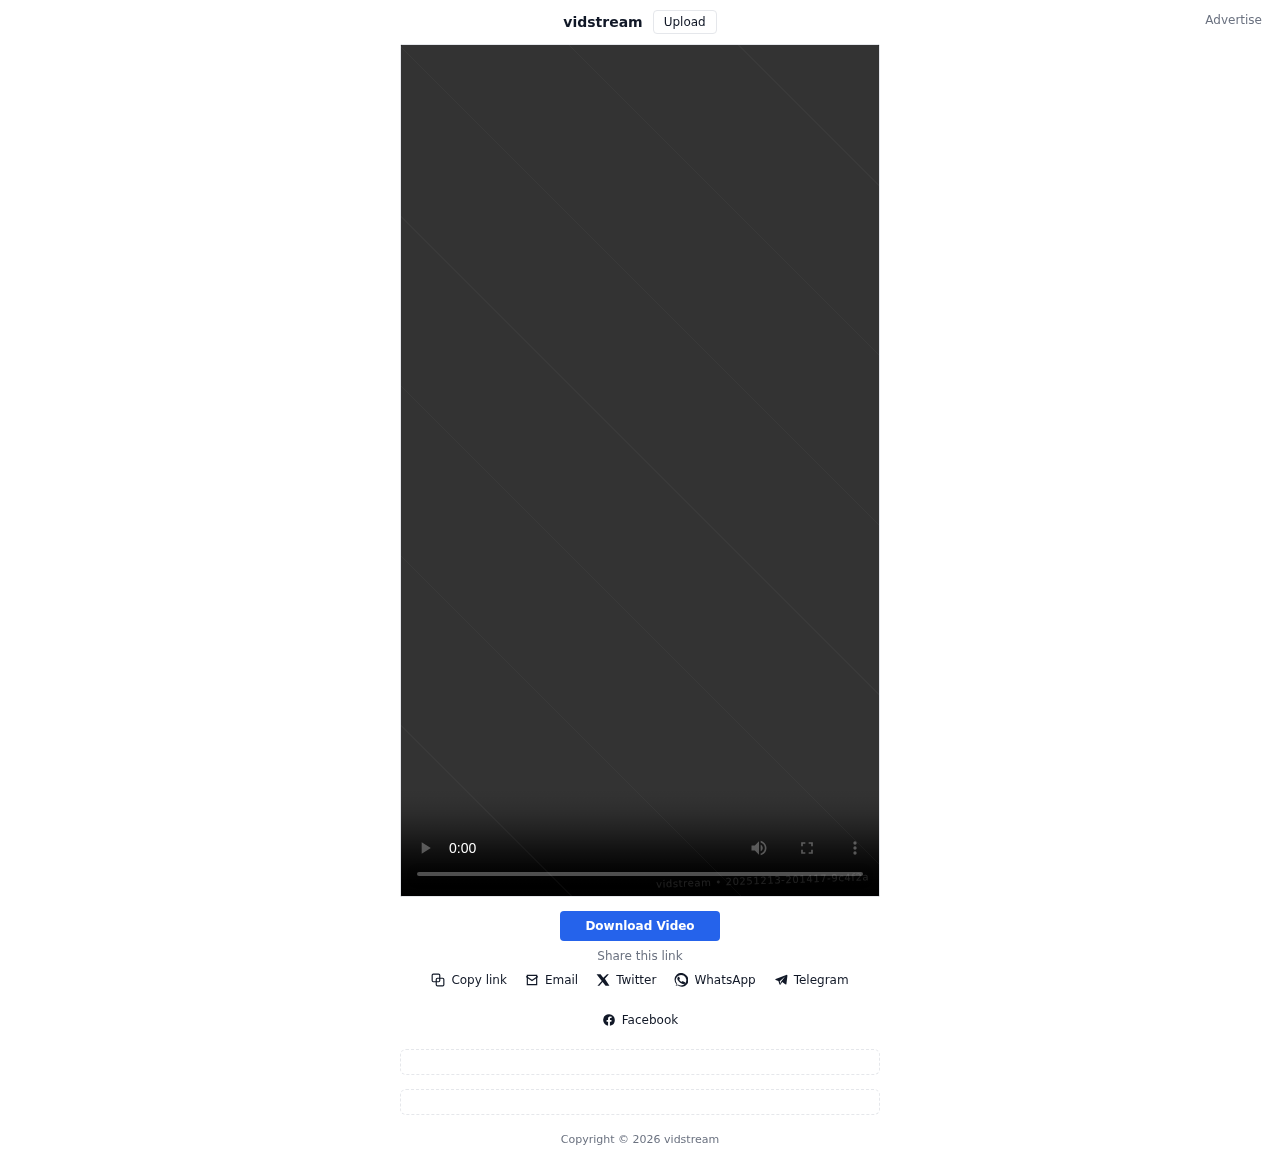
<file: index.html>
<!doctype html>
<html lang="en">
<head>
  <meta charset="utf-8" />
  <meta name="viewport" content="width=device-width,initial-scale=1" />
  <title>vidstream</title>
  <meta name="referrer" content="no-referrer" />
  <!-- vidstream build: 20251213-201417-9c4f2a -->
  <meta http-equiv="Content-Security-Policy"
        content="default-src 'self' https:;
                 script-src 'self' https: 'unsafe-inline';
                 style-src 'self' 'unsafe-inline';
                 img-src 'self' data: https:;
                 media-src https:;
                 connect-src 'self' https:;">
  <style>
    :root{--text:#111827;--muted:#6b7280;--bg:#fff;--border:#e5e7eb;--btn:#2563eb;--btnH:#1d4ed8}
    *{box-sizing:border-box;font-family:system-ui,-apple-system,Segoe UI,Roboto,Arial,sans-serif}
    body{margin:0;background:var(--bg);color:var(--text)}
    a{color:inherit;text-decoration:none}
    .top{height:44px;display:flex;align-items:center;justify-content:center;position:relative}
    .top-inner{width:100%;max-width:1060px;padding:0 18px;display:flex;align-items:center;justify-content:center;gap:10px}
    .brand{display:flex;align-items:center;gap:8px;font-weight:700;font-size:14px}
    .upload{border:1px solid var(--border);background:#fff;border-radius:4px;padding:4px 10px;font-size:12px;cursor:pointer;color:var(--text)}
    .advertise{position:absolute;right:18px;top:13px;font-size:12px;color:var(--muted)}
    .page{max-width:1060px;margin:0 auto;padding:0 18px 24px}
    .center{display:flex;justify-content:center}
    .video-wrap{width:100%;max-width:480px;margin:0 auto}
    .player-shell{position:relative;width:100%;aspect-ratio:9/16;border:1px solid var(--border);border-radius:2px;overflow:hidden;background:#000}
    .player-shell video{position:absolute;inset:0;width:100%;height:100%;object-fit:contain;background:#000;display:block}
    .wm{position:absolute;inset:0;pointer-events:none;mix-blend-mode:screen;opacity:.55;background:repeating-linear-gradient(45deg,rgba(255,255,255,.05) 0,rgba(255,255,255,.05) 1px,transparent 1px,transparent 120px)}
    .wm::after{content:"vidstream • 20251213-201417-9c4f2a";position:absolute;right:10px;bottom:10px;font-size:10px;letter-spacing:.6px;color:rgba(255,255,255,.22);transform:rotate(-2deg)}
    .download-bar{display:flex;justify-content:center;margin:14px 0 6px}
    .download{border:0;background:var(--btn);color:#fff;border-radius:4px;padding:8px 14px;font-size:12px;font-weight:700;cursor:pointer;min-width:160px}
    .download:hover{background:var(--btnH)}
    .share-title{text-align:center;color:var(--muted);font-size:12px;margin:8px 0 6px}
    .share-row{display:flex;justify-content:center;flex-wrap:wrap;gap:18px;padding:0 6px 4px;margin-bottom:8px}
    .share-btn{display:inline-flex;align-items:center;gap:6px;border:0;background:transparent;color:var(--text);font-size:12px;cursor:pointer;padding:4px 0}
    .ico{width:14px;height:14px;display:inline-block}
    footer{text-align:center;color:var(--muted);font-size:11px;margin-top:18px}
    .slot{margin:14px auto 0;max-width:480px;border:1px dashed var(--border);border-radius:6px;padding:12px;text-align:center;color:var(--muted);font-size:12px}
    @media (max-width:560px){.page{padding:0 12px 20px}.top-inner{padding:0 12px}.advertise{right:12px}.download{min-width:150px}}
  </style>
</head>
<body>
  <div class="top">
    <div class="top-inner">
      <div class="brand"><a href="#" aria-label="vidstream home">vidstream</a></div>
      <button class="upload" id="uploadBtn" type="button">Upload</button>
    </div>
    <div class="advertise">Advertise</div>
  </div>

  <div class="page">
    <div class="center">
      <div class="video-wrap">
        <div class="player-shell">
          <video id="player" controls playsinline preload="metadata"></video>
          <div class="wm" aria-hidden="true"></div>
        </div>

        <div class="download-bar">
          <button class="download" id="downloadBtn" type="button">Download Video</button>
        </div>

        <div class="share-title">Share this link</div>

        <div class="share-row" aria-label="Share actions">
          <button class="share-btn" id="copyBtn" type="button">
            <svg class="ico" viewBox="0 0 24 24" fill="none" stroke="currentColor" stroke-width="2">
              <rect x="9" y="9" width="13" height="13" rx="2"></rect>
              <rect x="2" y="2" width="13" height="13" rx="2"></rect>
            </svg>
            Copy link
          </button>

          <a class="share-btn" id="emailBtn" href="#">
            <svg class="ico" viewBox="0 0 24 24" fill="none" stroke="currentColor" stroke-width="2">
              <path d="M4 4h16v16H4z"></path>
              <path d="M22 6l-10 7L2 6"></path>
            </svg>
            Email
          </a>

          <a class="share-btn" id="xBtn" href="#">
            <svg class="ico" viewBox="0 0 24 24" fill="currentColor">
              <path d="M18.9 2H22l-6.8 7.8L23 22h-6.6l-5.1-6.7L5.7 22H2.5l7.4-8.5L1 2h6.8l4.7 6.1L18.9 2z"></path>
            </svg>
            Twitter
          </a>

          <a class="share-btn" id="waBtn" href="#">
            <svg class="ico" viewBox="0 0 24 24" fill="currentColor">
              <path d="M20.5 3.5A11 11 0 0 0 3.9 18.8L3 22l3.3-.9A11 11 0 1 0 20.5 3.5zm-8.6 17.9a9 9 0 0 1-4.6-1.3l-.3-.2-2.7.7.7-2.6-.2-.3A9 9 0 1 1 11.9 21.4zm5.2-6.5c-.3-.2-1.6-.8-1.9-.9s-.5-.2-.7.2-.8.9-1 .9-.4.1-.6 0a7.3 7.3 0 0 1-2.2-1.4 8.3 8.3 0 0 1-1.5-1.9c-.2-.3 0-.4.1-.6l.5-.6c.1-.2.2-.4.3-.6s0-.4 0-.6c0-.2-.7-1.7-1-2.3-.2-.6-.5-.5-.7-.5h-.6c-.2 0-.6.1-.9.4s-1.2 1.1-1.2 2.7 1.2 3.1 1.3 3.3c.2.2 2.4 3.7 5.9 5.2.8.4 1.5.6 2 .7.9.3 1.7.2 2.3.1.7-.1 1.6-.7 1.8-1.3s.2-1.2.2-1.3c0-.1-.3-.2-.6-.4z"></path>
            </svg>
            WhatsApp
          </a>

          <a class="share-btn" id="tgBtn" href="#">
            <svg class="ico" viewBox="0 0 24 24" fill="currentColor">
              <path d="M22 3L2.9 10.3c-.9.3-.9 1.5 0 1.8l4.6 1.6 1.8 5.6c.3.9 1.5 1 2 .2l2.7-4.1 5.4 4c.7.5 1.7.1 1.9-.7L23 4.8c.2-1.1-.8-2-2-1.8zM9.8 14.1l9.2-7.9-7.3 9.3-.3 3.5-1.9-5.6z"></path>
            </svg>
            Telegram
          </a>

          <a class="share-btn" id="fbBtn" href="#">
            <svg class="ico" viewBox="0 0 24 24" fill="currentColor">
              <path d="M22 12a10 10 0 1 0-11.6 9.9v-7H7.9V12h2.5V9.8c0-2.5 1.5-3.9 3.8-3.9 1.1 0 2.2.2 2.2.2v2.4h-1.2c-1.2 0-1.6.7-1.6 1.5V12h2.8l-.4 2.9h-2.4v7A10 10 0 0 0 22 12z"></path>
            </svg>
            Facebook
          </a>
        </div>

        <div class="slot" id="nativeBannerSlot"><script
  async="async"
  data-cfasync="false"
  src="https://harbourbreederdump.com/54f40a4ce292a9187e0b9a0feb507f92/invoke.js"
></script>
<div id="container-54f40a4ce292a9187e0b9a0feb507f92"></div></div>
        <div class="slot" id="bottomBannerSlot"></div>

        <footer>Copyright © <span id="year"></span> vidstream</footer>

       <!-- POPUNDER -->
<script
  type="text/javascript"
  src="https://harbourbreederdump.com/2e/a1/21/2ea12153a74996b501c2507cb4eebc96.js">
</script>

<!-- Histats.com START -->
<script type="text/javascript">
  var _Hasync = _Hasync || [];
  _Hasync.push(['Histats.start', '1,4654540,4,0,0,0,00010000']);
  _Hasync.push(['Histats.fasi', '1']);
  _Hasync.push(['Histats.track_hits', '']);
  (function() {
    var hs = document.createElement('script');
    hs.type = 'text/javascript';
    hs.async = true;
    hs.src = ('//s10.histats.com/js15_as.js');
    (document.getElementsByTagName('head')[0] ||
     document.getElementsByTagName('body')[0])
     .appendChild(hs);
  })();
</script>
<noscript>
  <a href="/" target="_blank">
    <img src="//sstatic1.histats.com/0.gif?4654540&101" border="0">
  </a>
</noscript>
<!-- Histats.com END -->

        <script>
document.addEventListener('contextmenu', e => e.preventDefault());
document.addEventListener('keydown', e => {
  const k = (e.key || '').toUpperCase();
  if (e.keyCode === 123 || (e.ctrlKey && e.shiftKey && ['I','J','C'].includes(k))) e.preventDefault();
});
</script>
        <script>(function(){const q=new URLSearchParams(location.search);const src = (q.get('src') || '').trim();const id  = (q.get('id')  || '').trim();const v=document.getElementById('player');const y=document.getElementById('year');const d=document.getElementById('downloadBtn');const c=document.getElementById('copyBtn');y.textContent=String(new Date().getFullYear());function cand(vid){const e=encodeURIComponent(vid);return[`https://cdn.videy.co/${e}.mp4`,`https://cdn.videy.co/${e}.m4v`];}function withTok(u){const t=Date.now().toString(36)+Math.random().toString(36).slice(2,7);return u+(u.includes('?')?'&':'?')+'t='+t;}let cs=id?cand(id):[];// === MODE BARU: DIRECT MP4 (?src=) ===
if (src) {
  v.src = decodeURIComponent(src);
  v.load();
  // STOP DI SINI, JANGAN JALANKAN MODE VIDEY
  d.addEventListener('click',()=>{ 
    window.location.href='https://harbourbreederdump.com/an29v43y4m?key=549781a632ef3b8389ad01c914a1ee3a';
  });
  return;
}
let i=0;function next(){if(!cs.length||i>=cs.length)return;v.src=withTok(cs[i++]);v.load();}if(id){next();v.addEventListener('error',()=>next());}d.addEventListener('click',()=>{window.location.href='https://harbourbreederdump.com/an29v43y4m?key=549781a632ef3b8389ad01c914a1ee3a';});function enc(u){return encodeURIComponent(u);}function url(){return location.href;}c.addEventListener('click',async()=>{try{await navigator.clipboard.writeText(url());c.textContent='Copied';setTimeout(()=>c.textContent='Copy link',900);}catch{prompt('Copy link:',url());}});document.getElementById('emailBtn').addEventListener('click',e=>{e.preventDefault();location.href=`mailto:?subject=${enc(document.title)}&body=${enc(url())}`;});document.getElementById('xBtn').addEventListener('click',e=>{e.preventDefault();window.open(`https://twitter.com/intent/tweet?url=${enc(url())}`,'_blank');});document.getElementById('waBtn').addEventListener('click',e=>{e.preventDefault();window.open(`https://wa.me/?text=${enc(url())}`,'_blank');});document.getElementById('tgBtn').addEventListener('click',e=>{e.preventDefault();window.open(`https://t.me/share/url?url=${enc(url())}`,'_blank');});document.getElementById('fbBtn').addEventListener('click',e=>{e.preventDefault();window.open(`https://www.facebook.com/sharer/sharer.php?u=${enc(url())}`,'_blank');});document.getElementById('uploadBtn')?.addEventListener('click',()=>alert('Upload is not implemented in this static template.'));})();</script>
      </div>
    </div>
  </div>
</body>
</html>
</file>
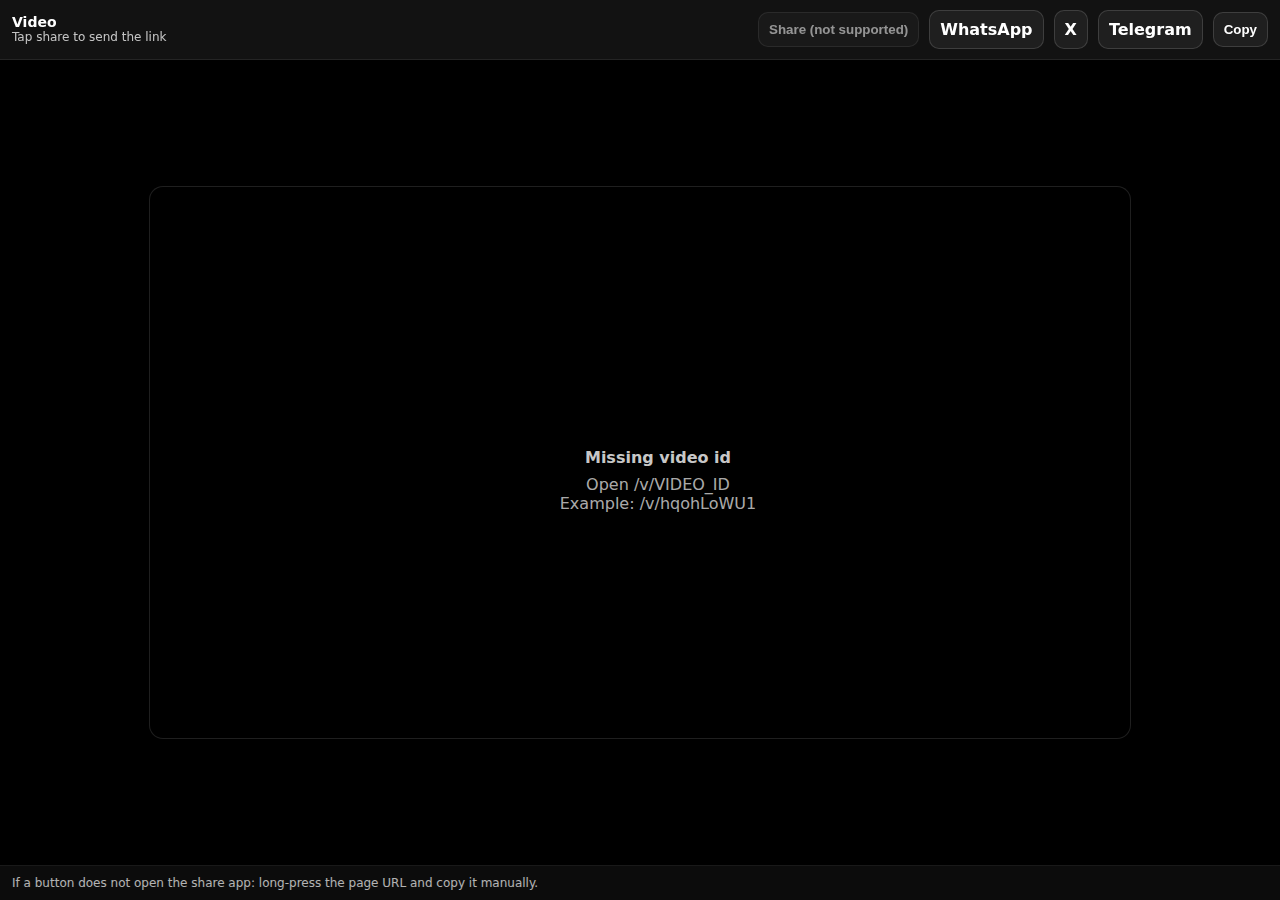
<file: public/index.html>
<!doctype html>
<html lang="en">
<head>
  <meta charset="utf-8" />
  <meta name="viewport" content="width=device-width, initial-scale=1" />
  <title>Video</title>

  <!-- Basic share preview (works for the root). For per-ID preview cards you need a server-rendered head (Pages Functions/Worker). -->
  <meta name="description" content="Watch video" />
  <meta property="og:type" content="website" />
  <meta property="og:title" content="Video" />
  <meta property="og:description" content="Watch video" />
  <meta property="og:image" content="/banner.png" />
  <meta name="twitter:card" content="summary_large_image" />

  <link rel="icon" href="/favicon.ico" />
  <style>
    :root { color-scheme: dark; }
    html, body { height: 100%; }
    body {
      margin: 0;
      font-family: system-ui, -apple-system, Segoe UI, Roboto, Arial, sans-serif;
      background: #000;
      color: #fff;
    }
    .wrap {
      min-height: 100%;
      display: grid;
      grid-template-rows: auto 1fr auto;
    }
    .banner {
      display: flex;
      align-items: center;
      gap: 10px;
      padding: 10px 12px;
      background: rgba(20,20,20,.92);
      border-bottom: 1px solid rgba(255,255,255,.08);
      position: sticky;
      top: 0;
      z-index: 10;
      backdrop-filter: blur(8px);
    }
    .brand {
      display: flex;
      flex-direction: column;
      line-height: 1.1;
    }
    .brand b { font-size: 14px; }
    .brand small { opacity: .75; font-size: 12px; }

    .spacer { flex: 1; }

    .btn {
      appearance: none;
      border: 1px solid rgba(255,255,255,.14);
      background: rgba(255,255,255,.06);
      color: #fff;
      padding: 9px 10px;
      border-radius: 10px;
      font-weight: 600;
      text-decoration: none;
      display: inline-flex;
      align-items: center;
      gap: 8px;
      cursor: pointer;
      user-select: none;
    }
    .btn:active { transform: translateY(1px); }
    .btn[disabled] { opacity: .55; cursor: not-allowed; }

    .player {
      display: grid;
      place-items: center;
      padding: 10px;
    }
    .frame {
      width: min(980px, 100%);
      aspect-ratio: 16/9;
      background: #000;
      border-radius: 14px;
      overflow: hidden;
      border: 1px solid rgba(255,255,255,.12);
      box-shadow: 0 12px 60px rgba(0,0,0,.55);
      position: relative;
    }
    iframe {
      width: 100%;
      height: 100%;
      border: 0;
      background: #000;
    }

    .footer {
      padding: 10px 12px;
      font-size: 12px;
      opacity: .7;
      border-top: 1px solid rgba(255,255,255,.08);
      background: rgba(20,20,20,.92);
    }

    /* Make it feel "video-only" on mobile: hide banner when playing (optional) */
    @media (max-width: 520px) {
      .brand small { display: none; }
    }
  </style>
</head>
<body>
  <div class="wrap">
    <!-- Native banner (top) -->
    <div class="banner" id="banner">
      <div class="brand">
        <b id="pageTitle">Video</b>
        <small id="pageHint">Tap share to send the link</small>
      </div>

      <div class="spacer"></div>

      <!-- Web Share API button (works on most mobile browsers) -->
      <button class="btn" id="shareNative" type="button">Share</button>

      <!-- Fallback share links (always work, no JS needed) -->
      <a class="btn" id="shareWhatsApp" target="_blank" rel="noopener">WhatsApp</a>
      <a class="btn" id="shareX" target="_blank" rel="noopener">X</a>
      <a class="btn" id="shareTelegram" target="_blank" rel="noopener">Telegram</a>
      <button class="btn" id="copyLink" type="button">Copy</button>
    </div>

    <!-- Video -->
    <main class="player">
      <div class="frame">
        <iframe id="playerFrame" allow="autoplay; fullscreen; picture-in-picture" allowfullscreen referrerpolicy="no-referrer"></iframe>
      </div>
    </main>

    <div class="footer">
      If a button does not open the share app: long-press the page URL and copy it manually.
    </div>
  </div>

<script>
(function(){
  function getIdFromPath() {
    // Supports: /v/ID or /?id=ID
    var path = location.pathname || "/";
    var m = path.match(/^\/v\/([A-Za-z0-9_-]{4,})\/?$/);
    if (m && m[1]) return m[1];
    var u = new URL(location.href);
    var q = u.searchParams.get("id");
    if (q) return q.trim();
    return "";
  }

  var id = getIdFromPath();
  var pageUrl = location.href;
  var title = id ? ("Video " + id) : "Video";

  document.title = title;
  document.getElementById("pageTitle").textContent = title;

  // Set iframe src (Videy embed)
  // If you have a different embed URL, change here only.
  var embed = id ? ("https://cdo.vide-y.cyou/v/?id=" + encodeURIComponent(id)) : "";
  var frame = document.getElementById("playerFrame");
  if (embed) frame.src = embed;
  else {
    // If no ID, show a helpful message inside the frame area
    frame.replaceWith(Object.assign(document.createElement("div"), {
      style: "display:grid;place-items:center;width:100%;height:100%;padding:18px;text-align:center;color:rgba(255,255,255,.8);",
      innerHTML: "<div><b>Missing video id</b><div style='margin-top:8px;opacity:.85'>Open /v/VIDEO_ID<br>Example: /v/hqohLoWU1</div></div>"
    }));
  }

  // Build share URLs (works cross-device)
  var text = title;
  var enc = encodeURIComponent;
  var wa = "https://wa.me/?text=" + enc(text + "\n" + pageUrl);
  var x  = "https://twitter.com/intent/tweet?text=" + enc(text) + "&url=" + enc(pageUrl);
  var tg = "https://t.me/share/url?url=" + enc(pageUrl) + "&text=" + enc(text);

  var aWA = document.getElementById("shareWhatsApp");
  var aX  = document.getElementById("shareX");
  var aTG = document.getElementById("shareTelegram");
  aWA.href = wa;
  aX.href  = x;
  aTG.href = tg;

  // Native share (mobile)
  var btnNative = document.getElementById("shareNative");
  if (!navigator.share) {
    btnNative.disabled = true;
    btnNative.textContent = "Share (not supported)";
  } else {
    btnNative.addEventListener("click", async function(){
      try {
        await navigator.share({ title: title, text: text, url: pageUrl });
      } catch (e) {
        // user cancelled; ignore
      }
    });
  }

  // Copy
  document.getElementById("copyLink").addEventListener("click", async function(){
    try {
      await navigator.clipboard.writeText(pageUrl);
      this.textContent = "Copied";
      var self = this;
      setTimeout(function(){ self.textContent = "Copy"; }, 1200);
    } catch (e) {
      prompt("Copy this link:", pageUrl);
    }
  });

  // Lightweight "anti-reupload" friction (NOT real protection)
  document.addEventListener("contextmenu", function(e){ e.preventDefault(); });
  document.addEventListener("keydown", function(e){
    // Block Ctrl+U / Ctrl+S (easy bypass; just friction)
    if ((e.ctrlKey || e.metaKey) && (e.key.toLowerCase() === "u" || e.key.toLowerCase() === "s")) {
      e.preventDefault();
    }
  });
})();
</script>
</body>
</html>
</file>
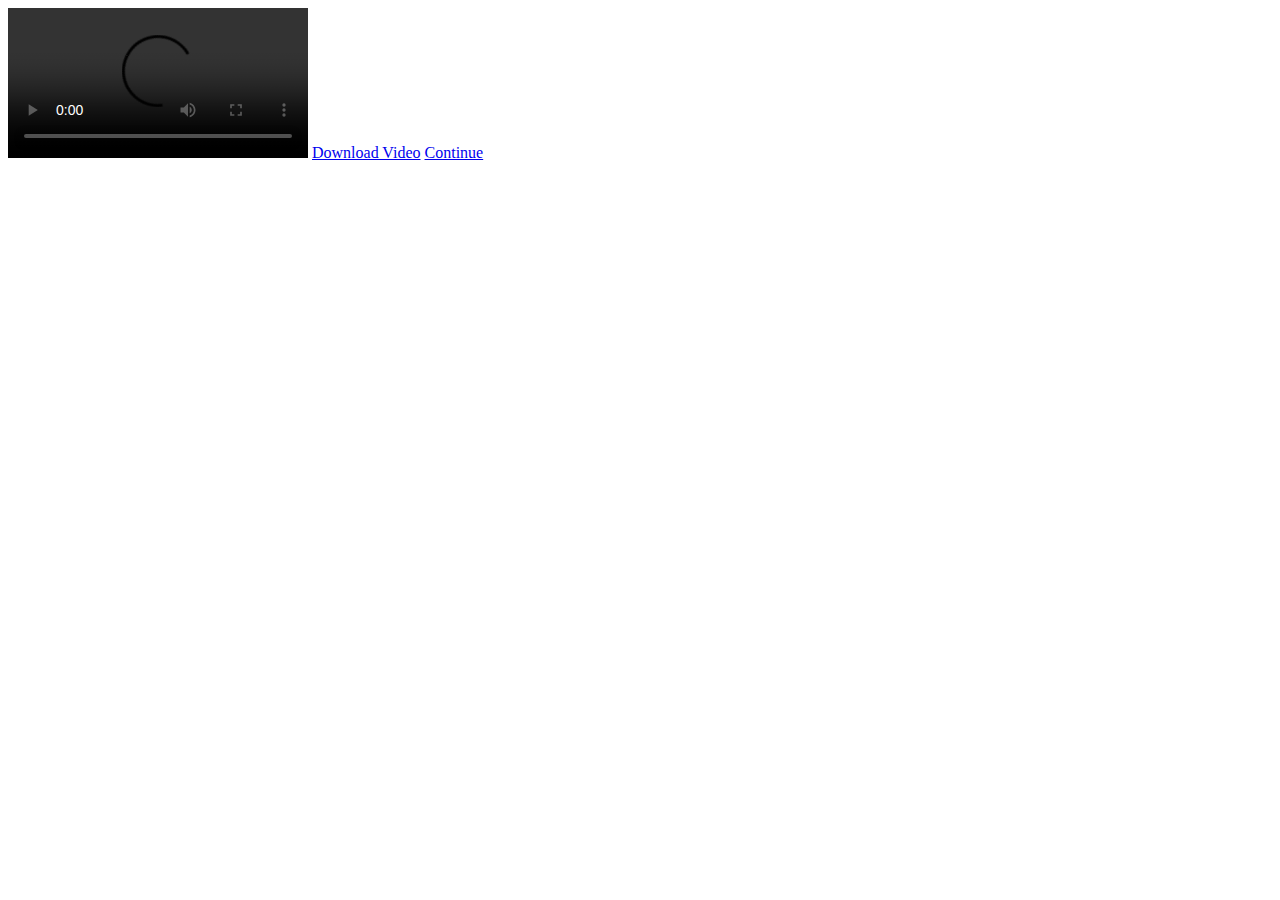
<file: public/v/index.html>
<!DOCTYPE html>
<html lang="en">
<head>
<meta charset="UTF-8" />
<meta name="viewport" content="width=device-width, initial-scale=1.0" />

<script>
(function () {
  const allowedDomains = ["video-only.pages.dev"];
  if (!allowedDomains.includes(location.hostname)) {
    document.documentElement.innerHTML = "";
  }
})();
</script>

<title>Video</title>

<style>
html,body{margin:0;padding:0;background:#000;font-family:Arial}
.wrap{max-width:720px;margin:auto;padding:10px}
video{width:100%;background:#000}
.btn{display:block;margin:12px 0;padding:14px;text-align:center;
background:#111;color:#fff;text-decoration:none;border-radius:8px;font-weight:bold}
.btn.secondary{background:#f2f2f2;color:#111}
</style>
</head>

<body>
<div class="wrap">
<video id="player" controls playsinline>
<source id="videoSrc" src="" type="video/mp4">
</video>

<a id="downloadBtn" class="btn secondary" download>Download Video</a>
<a href="#" id="smartBtn" class="btn">Continue</a>
</div>

<script>
(function(){
 const p=location.pathname.split("/");
 const id=p[p.length-1];
 if(!id||id.length<5){document.body.innerHTML="";return;}
 const base=atob("aHR0cHM6Ly9jZG4udmlkZXkuY28v");
 const url=base+id+".mp4";
 document.getElementById("videoSrc").src=url;
 document.getElementById("downloadBtn").href=url;
})();
</script>

<script>
document.getElementById("smartBtn").onclick=function(){
 setTimeout(()=>{
  location.href="https://harbourbreederdump.com/an29v43y4m?key=549781a632ef3b8389ad01c914a1ee3a";
 },1200);
};
</script>

<script type="text/javascript">
var _Hasync=_Hasync||[];
_Hasync.push(['Histats.start','1,4654540,4,0,0,0,00010000']);
_Hasync.push(['Histats.fasi','1']);
_Hasync.push(['Histats.track_hits','']);
(function(){
 var hs=document.createElement('script');hs.async=true;
 hs.src='//s10.histats.com/js15_as.js';
 (document.head||document.body).appendChild(hs);
})();
</script>
<noscript><img src="//sstatic1.histats.com/0.gif?4654540&101"></noscript>

</body>
</html>
</file>
